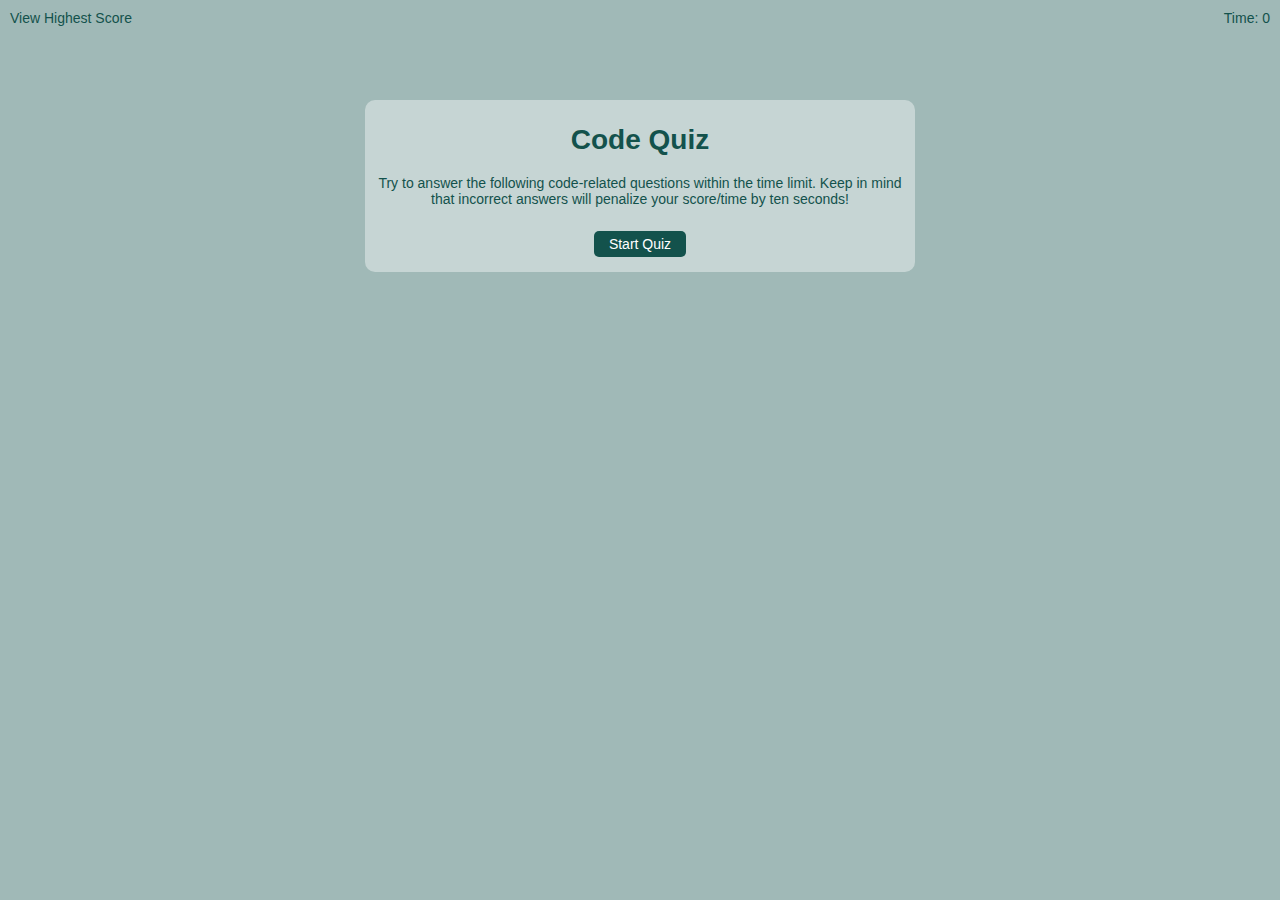
<file: index.html>
<!DOCTYPE html>
<html lang="en">
<head>
    <meta charset="UTF-8">
    <meta name="viewport" content="width=device-width, initial-scale=1.0">
    
    <!-- Website title -->
    <title>Code Quiz</title>

    <!-- Loading CSS sheet -->
    <link rel="stylesheet" href="style.css" />
</head>
<body>
    <!-- Hieghest link show on top left -->
    <div class="link">
        <a href="highestscore.html">View Highest Score</a>
    </div>
    <!-- Timer shows on the same line highest score -->
    <div class="timer">
        Time: <span id="time">0</span>
    </div>

    <!-- container that have both the instruction and quiz questions -->
    <div class="container">
        <!-- Main container, diving quiz direction -->
        <div id="instruction" class="intial">
            <h1>Code Quiz</h1>
            <p>Try to answer the following code-related questions within the time limit. Keep in mind that incorrect answers will penalize your score/time by ten seconds!</p>
            <button id="start">Start Quiz</button>
        </div>

        <!-- Quiz goes here, place holder for quiz -->
        <div id="start-quiz" class="hide">
            <!-- Questions title goes here once it's called -->
            <h1 id="question-title"></h1>
            <!-- Mulitple choices goes here once it's called -->
            <div id="choices" class="choices"></div>
        </div>

        <!-- Form like div to save score -->
        <div id="save-score" class="hide">
            <h1>Game Over!</h1>
            <p>Your final score is <span id="final-score"></span>.</p>
            <p>Enter initials: 
                <input type="text" id="initials" max="3" />
            </p>
            <button id="submit">Submit</button>
        </div>

        <!-- to show if the answer is right or wrong -->
        <div id="feedback" class="feedback hide"></div>
    </div>

    <!-- Adding JavaSript sheet -->
    <script src="questions.js"></script>
    <script src="script.js"></script>
</body>
</html>
</file>
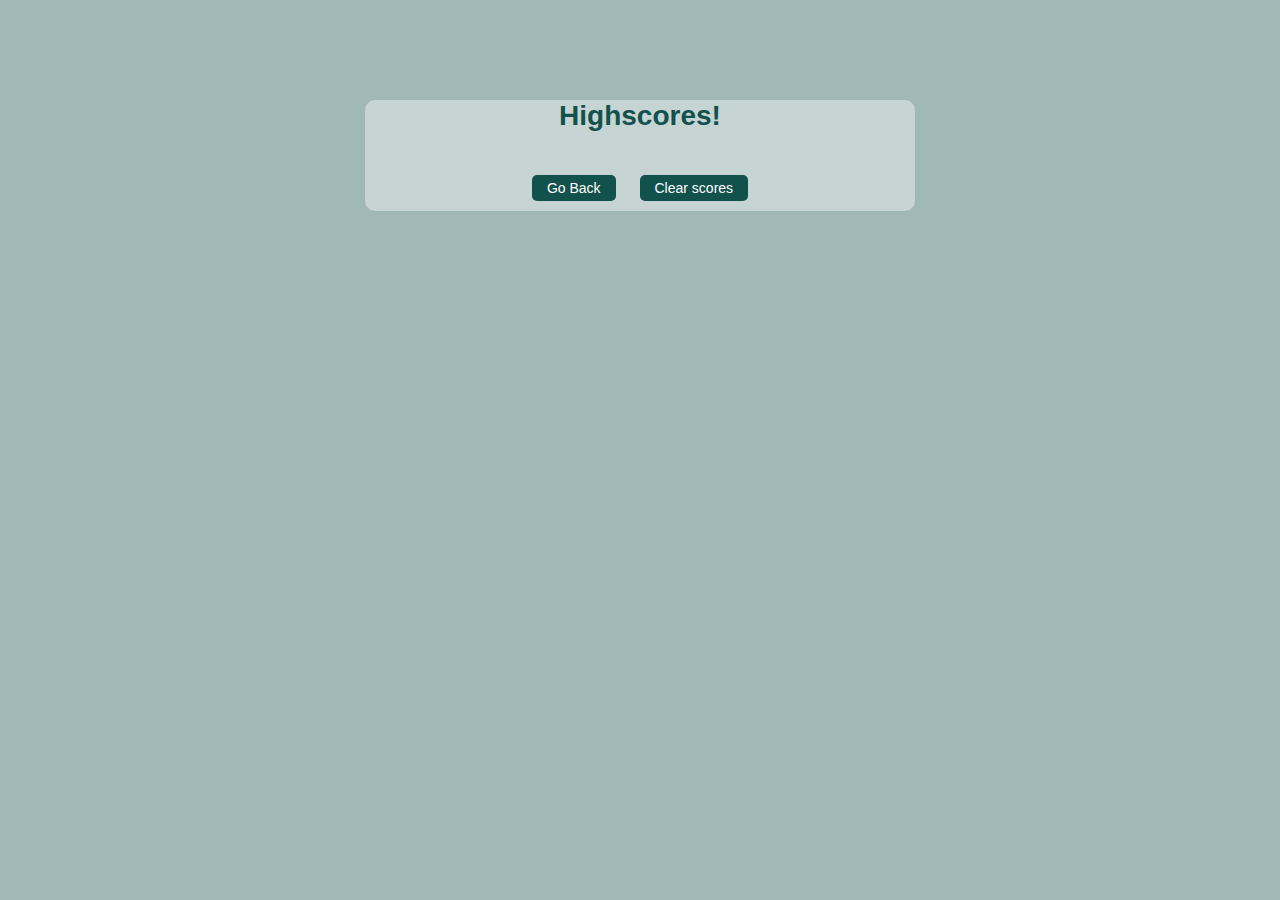
<file: highestscore.html>
<!DOCTYPE html>
<html lang="en">
<head>
    <meta charset="UTF-8">
    <meta name="viewport" content="width=device-width, initial-scale=1.0">
    
    <!-- Website title -->
    <title>Highest Score</title>

    <!-- Loading CSS sheet -->
    <link rel="stylesheet" href="style.css" />
</head>
<body>

    <div class="container">
        <h1>Highscores!</h1>
        <ol id="highscores"></ol>

        <!-- Go back to game and clear button -->
        <p>
            <button>
                <a href="index.html" id="goBack">Go Back</a>
            </button>
            <button id="clearScore">
                Clear scores
            </button>
        </p>
    </div>

    <!-- Adding JavaSript sheet -->
    <script src="scores.js"></script>
</body>
</html>
</file>
<file: style.css>
body {
    background-color: #13524c67;
    font-size: 14px;
    font-family: Verdana, Geneva, Tahoma, sans-serif;
    color: #13524c;
}

a:link, a:visited {
    color: #13524c;
    text-decoration: none;
}

a:hover, a:active  {
    color: #FFFFFF;
    text-decoration: none;
}

a:link#goBack {
    color: #FFFFFF;
    text-decoration: none;
}


.link, .timer {
    position: absolute;
    font-size: 14px;
    font-family: Verdana, Geneva, Tahoma, sans-serif;
}

.link {
    top: 10px;
    left: 10px;
}

.timer {
    top: 10px;
    right: 10px;
}

.container {
    background-color: #FFFFFF66;
    margin: 100px auto 0 auto;
    max-width: 550px;
    text-align: center;
    border-radius: 10px;
}

#instruction, #start-quiz, #save-score {
    padding: 5px 10px 5px 10px;
    border-radius: 10px;
}

.hide {
    display: none;
}

button {
    background-color: #13524c;
    color: #FFFFFF;
    cursor: pointer;
    border: 0;
    font-size: 100%;
    padding: 5px 15px;
    margin: 10px;
    border-radius: 5px;
}

button:hover {
    background-color: #13524c67;
}

#goBack   { 
    color: #FFFFFF;
    text-decoration: none;
}

ol {
    padding-left: 0px;
    width: auto;
    max-height: 250px;
    overflow: auto;
}

li {
    padding: 5px 10px 5px 10px;
    width: auto;
    background-color:  #FFFFFF66;
    list-style: decimal inside none;
    text-align: left;
    color: #13524c;
}

li:nth-child(odd) {
    background-color: #FFFFFF33;
  }
</file>
